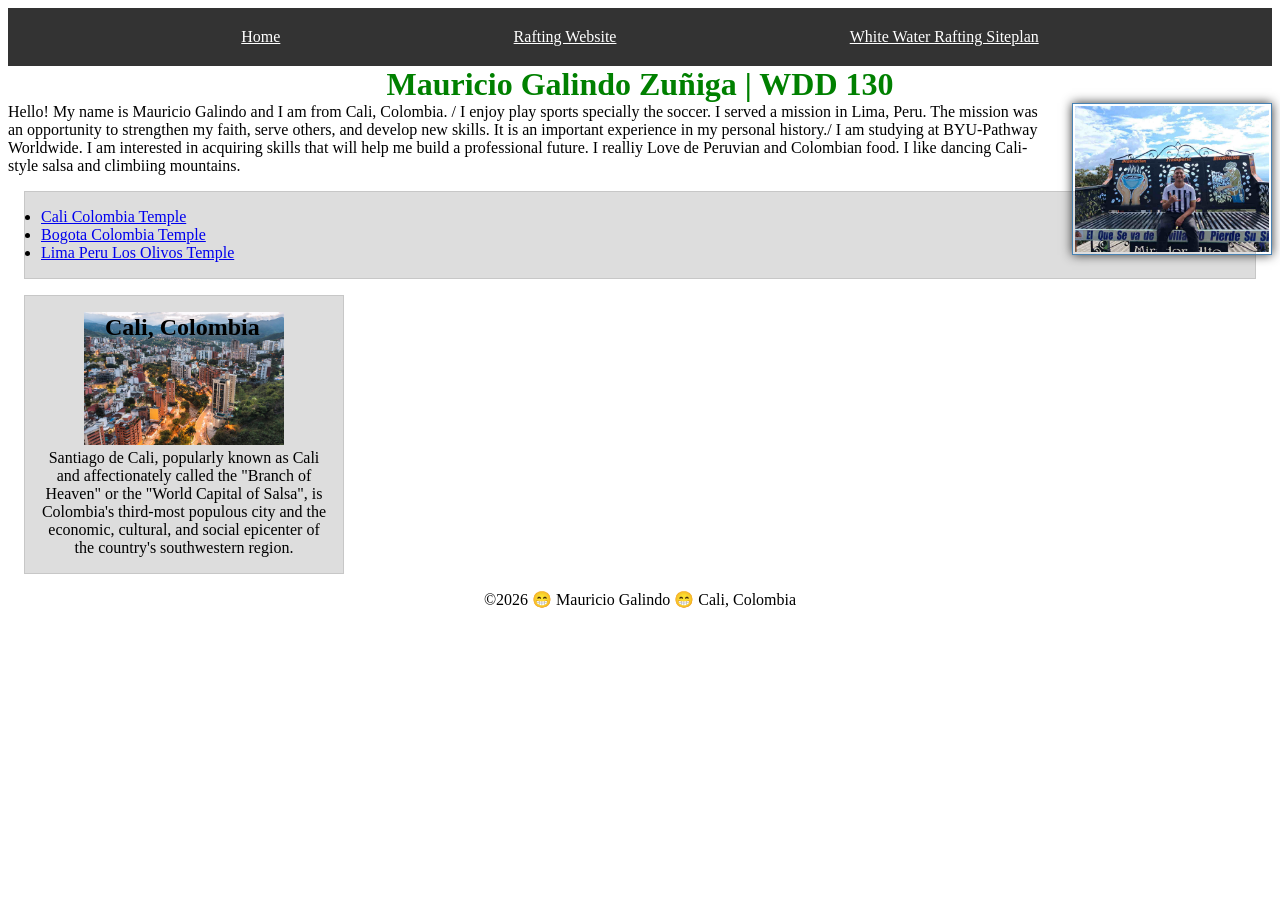
<file: index.html>
<!DOCTYPE html>
<html lang="en">

<head>
    <meta charset="UTF-8">
    <meta name="viewport" content="width=device-width, initial-scale=1.0">
    <title>Mauricio Galindo Zuñiga | WDD 130</title>
    <meta name="description" content="Mauricio Galindo Zuñiga´s BYU-IDaho WDD 130 course page">
    <meta name="author" content="Mauricio Galindo">

    <link rel="stylesheet" href="styles/styles.css">
</head>

<body>
    <header>
        <nav>
            <a href="#">Home</a>
            <a href="wwr/">Rafting Website</a>
            <a href="wwr/site-plan-rafting.html">White Water Rafting Siteplan</a>
        </nav>
    </header>
    <main>
        <h1>Mauricio Galindo Zuñiga | WDD 130</h1>
        <img src="images/profile.jpg" alt="Hello, my name is Mauricio Galindo" width="400">
        <p>Hello! My name is Mauricio Galindo and I am from Cali, Colombia. /
            I enjoy play sports specially the soccer. I served a mission in Lima, Peru. The mission was an opportunity to strengthen my faith, serve others, and develop new skills.
            It is an important experience in my personal history./
            I am studying at BYU-Pathway Worldwide. I am interested in acquiring skills that will help me build a professional future.
            I realliy Love de Peruvian and Colombian food. I like dancing Cali-style salsa and climbiing mountains. </p>
        <ul class="box">
            <li><a href="https://www.churchofjesuschrist.org/temples/details/cali-colombia-temple" target="_blank" rel="noopener">Cali Colombia Temple</a></li>
            <li><a href="https://www.churchofjesuschrist.org/temples/details/bogota-colombia-temple" target="_blank" rel="noopener">Bogota Colombia Temple</a></li>
            <li><a href="https://www.churchofjesuschrist.org/temples/details/lima-peru-los-olivos-temple" target="_blank" rel="noopener">Lima Peru Los Olivos Temple</a></li>
        </ul>
    </main>

    <aside class="box">
        <h2>Cali, Colombia</h2>
        <img src="week02/images/cali_colombia.jpg" alt="Cali, city of Colombia" width="400">
        <p>Santiago de Cali, popularly known as Cali and affectionately called the "Branch of Heaven" or the "World Capital of Salsa", is Colombia's third-most populous city and the economic, cultural, and social epicenter of the country's southwestern region.</p>

    </aside>
    <footer>
        <p>©2026 😁 Mauricio Galindo 😁 Cali, Colombia</p>
    </footer>
</body>

</html>
</file>
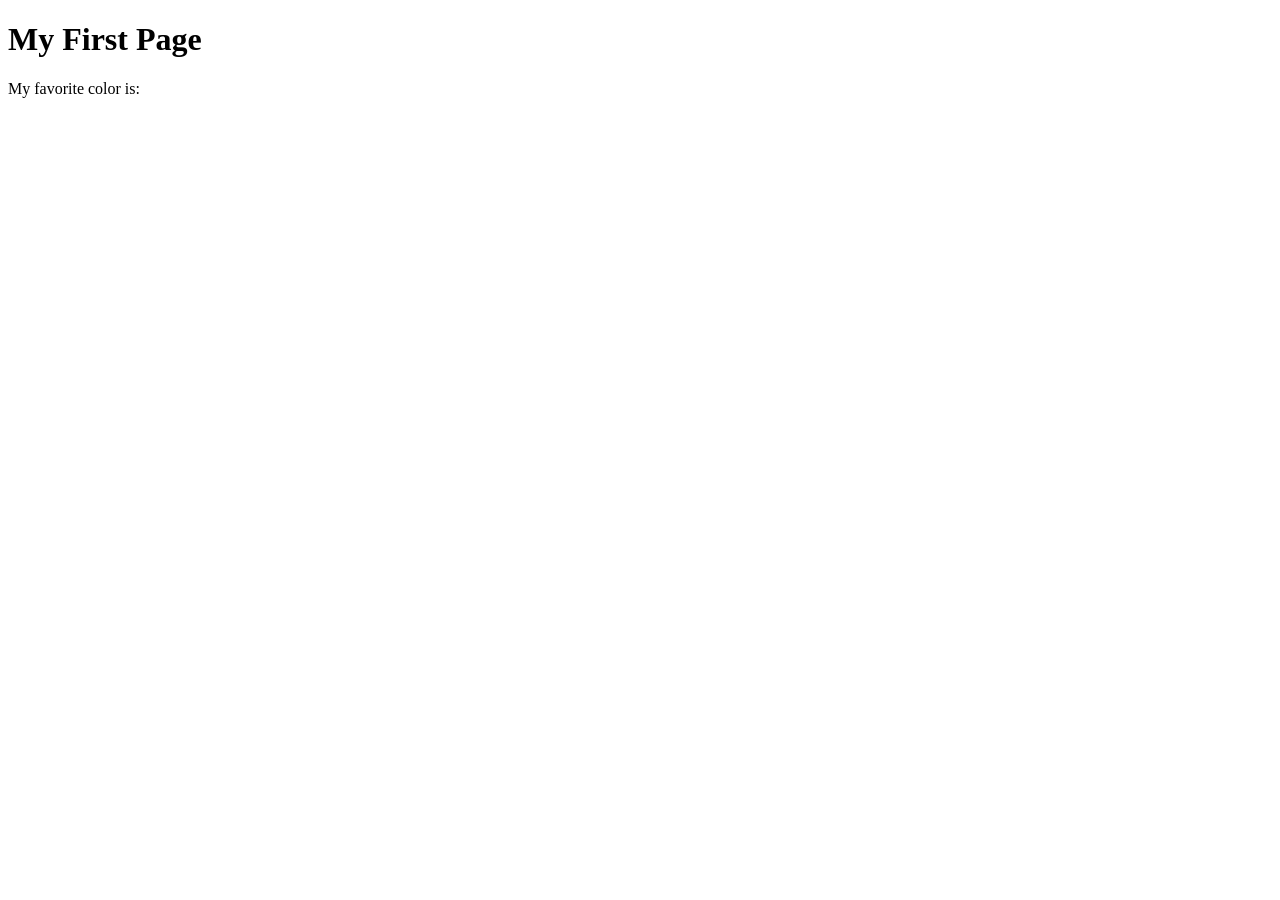
<file: week01/first-page.html>
<!DOCTYPE html>
<html lang="en">

<head>
    <meta charset="UTF-8">
    <meta name="viewport" content="width=device-width, initial-scale=1.0">
    <title>My First Page</title>
</head>

<body>
    <h1>My First Page</h1>
    <p>My favorite color is: </p>
</body>

</html>
</file>
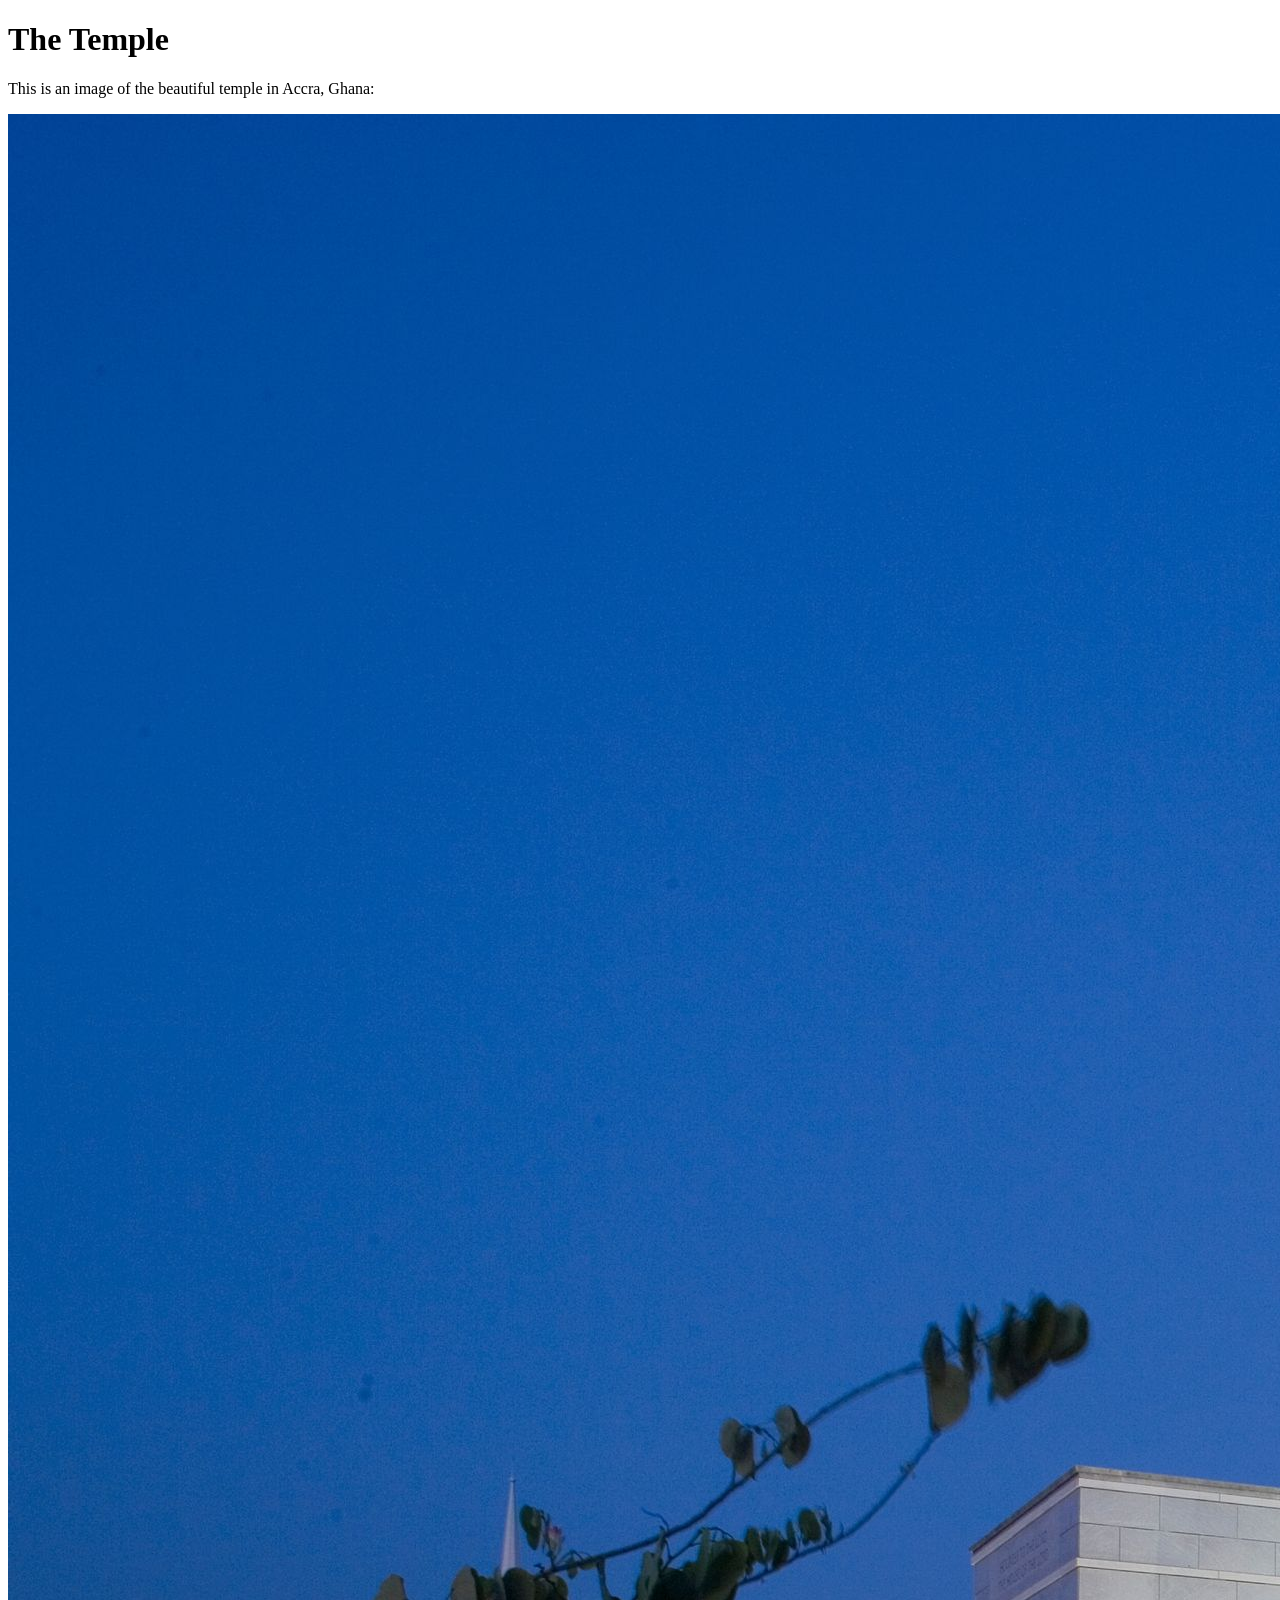
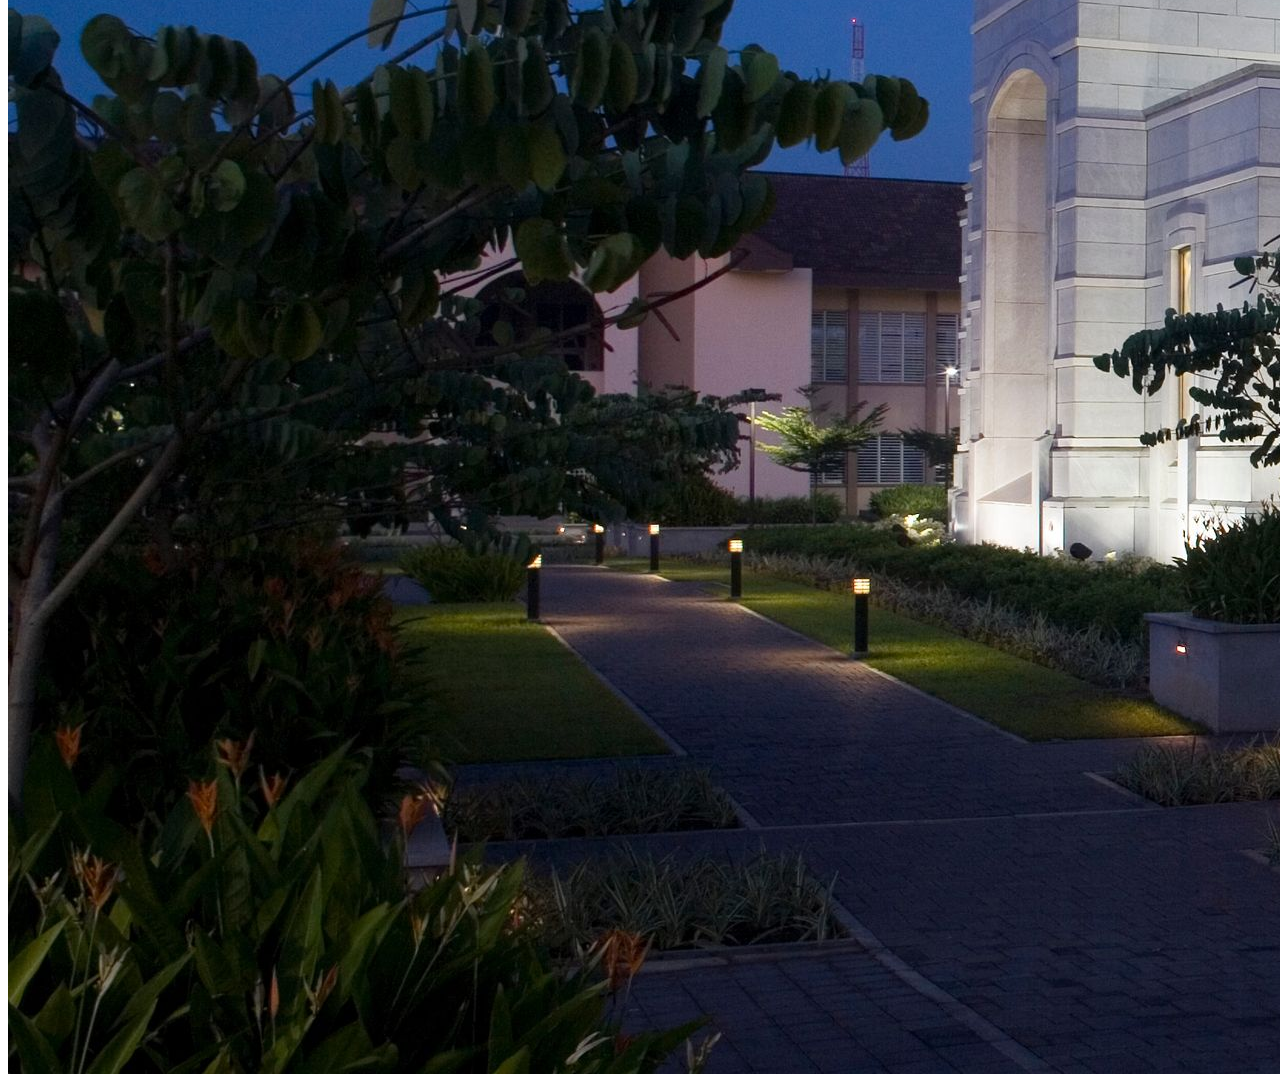
<file: week01/images.html>
<!DOCTYPE html>
<html lang="en">

<head>
    <meta charset="UTF-8">
    <meta name="viewport" content="width=device-width, initial-scale=1.0">
    <title>Temple Image</title>
</head>

<body>
    <h1>The Temple</h1>
    <p>This is an image of the beautiful temple in Accra, Ghana:</p>
    <img src="images/temple-large.jpeg" alt="The Accra Ghana Temple">

</body>

</html>
</file>
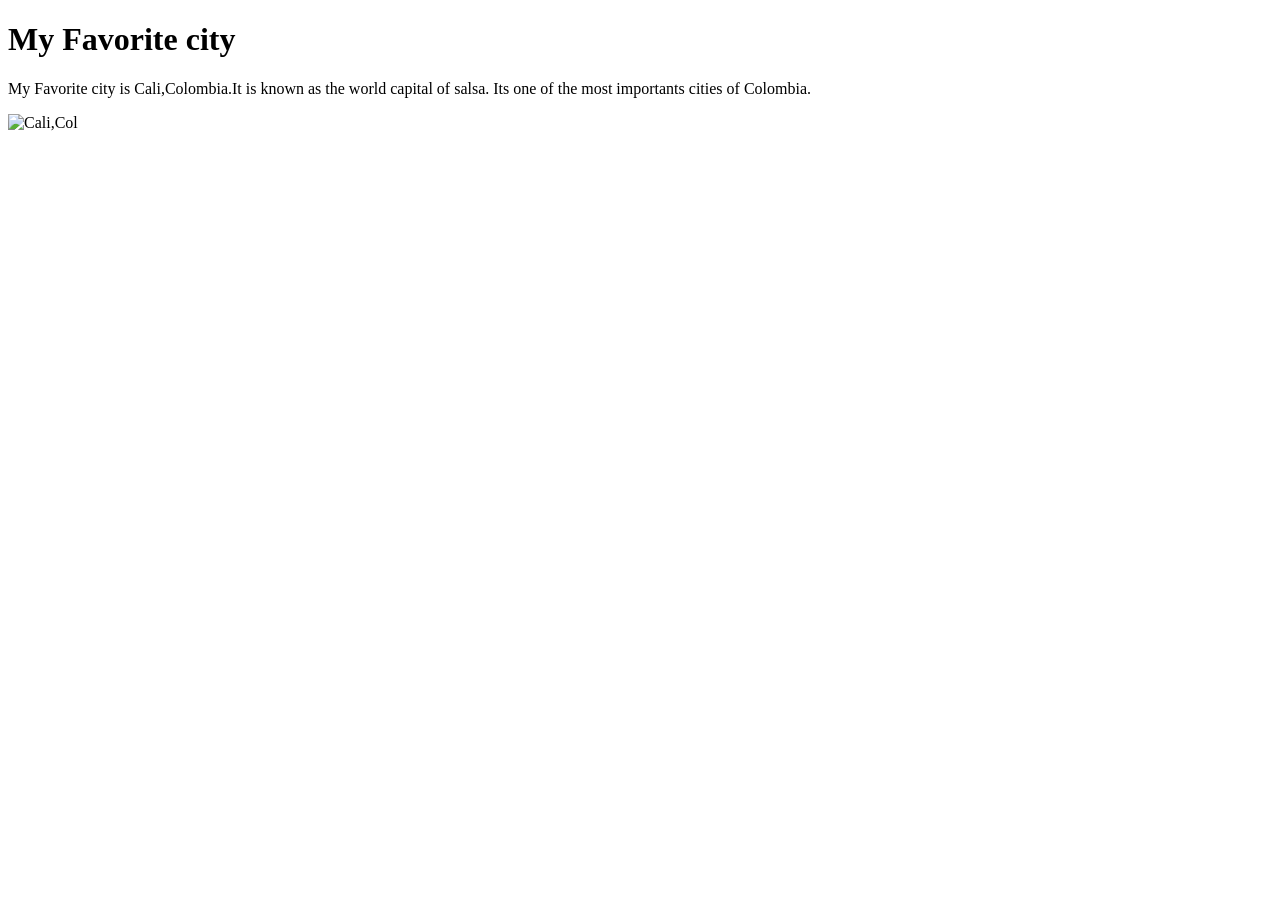
<file: week01/my favorite city.html>
<!DOCTYPE html>
<html lang="en">

<head>
    <meta charset="UTF-8">
    <meta name="viewport" content="width=device-width, initial-scale=1.0">
    <title>Favorite City</title>
</head>

<body>
    <h1> My Favorite city </h1>
    <p> My Favorite city is Cali,Colombia.It is known as the world capital of salsa. Its one of the most importants cities of Colombia. </p>
    <img src"images/Cali_city.jpg" alt="Cali,Col">

</body>

</html>
</file>
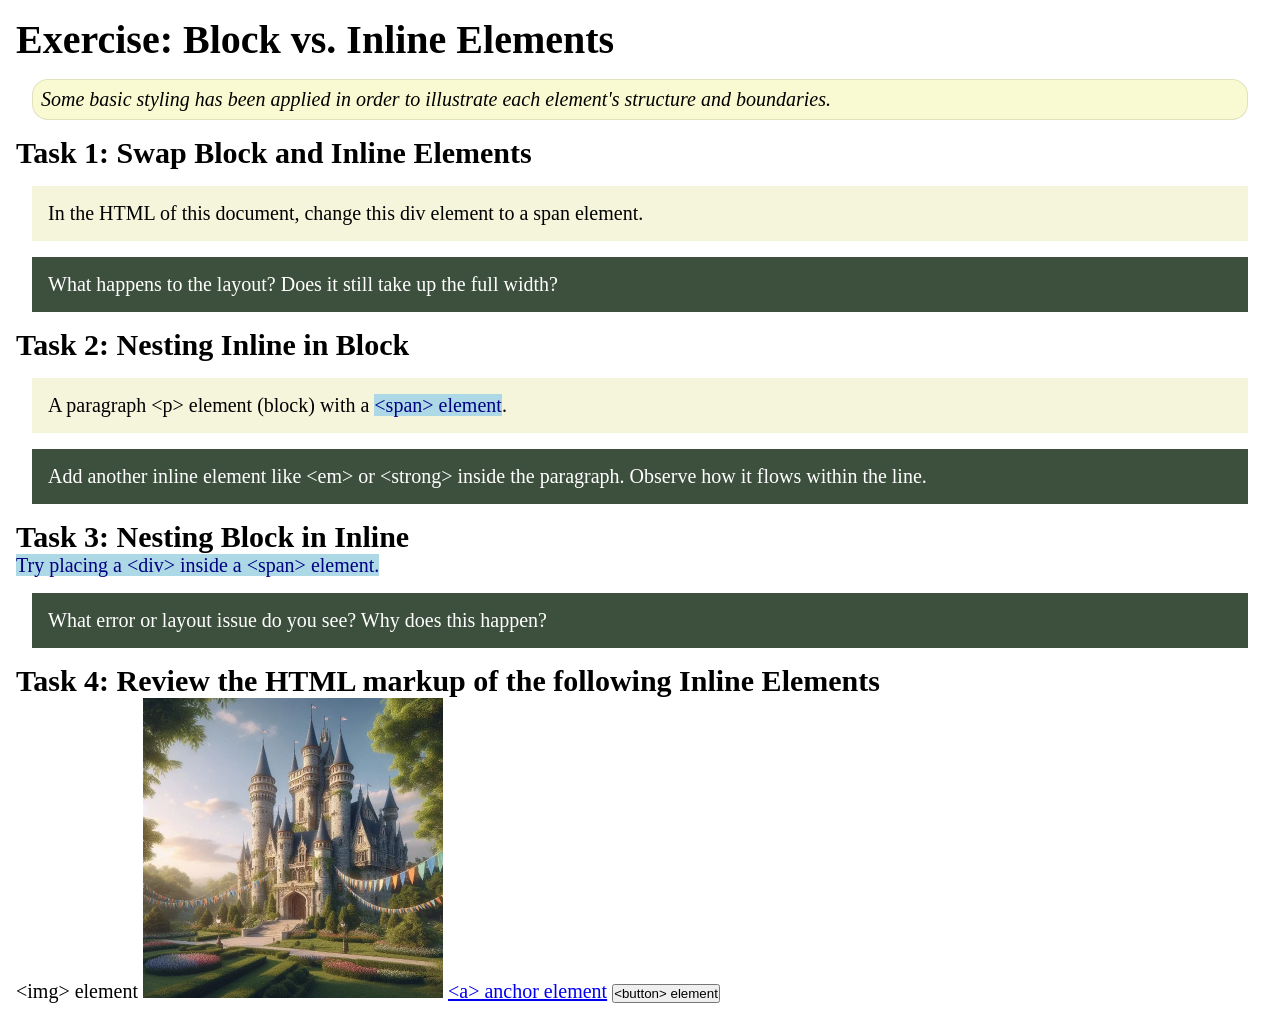
<file: week02/block-vs-inline.html>
<!DOCTYPE html>
<html lang="en">

<head>
    <meta charset="UTF-8">
    <meta name="viewport" content="width=device-width, initial-scale=1.0">
    <title>Exercise: Block vs. Inline Elements</title>
    <link rel="stylesheet" href="styles/block-vs-inline.css">
</head>

<body>
    <main>
        <h1>Exercise: Block vs. Inline Elements</h1>
        <p class="note">Some basic styling has been applied in order to illustrate each element's structure and boundaries.</p>

        <h2>Task 1: Swap Block and Inline Elements</h2>
        <div>In the HTML of this document, change this div element to a span element.</div>

        <p class="question">What happens to the layout? Does it still take up the full width?</p>

        <h2>Task 2: Nesting Inline in Block</h2>
        <p>A paragraph &lt;p&gt; element (block) with a <span>&lt;span&gt; element</span>.</p>
        <p class="question">Add another inline element like &lt;em&gt; or &lt;strong&gt; inside the paragraph. Observe how it flows within the line.</p>

        <h2>Task 3: Nesting Block in Inline</h2>
        <span>Try placing a &lt;div&gt; inside a &lt;span&gt; element.</span>
        <p class="question">What error or layout issue do you see? Why does this happen?</p>

        <h2>Task 4: Review the HTML markup of the following Inline Elements</h2>
        &lt;img&gt; element
        <img src="images/castle.webp" alt="placeholder image (images are inline)" width="300" height="300">
        <a href="https://churchofjesuschrist.org">&lt;a&gt; anchor element</a>
        <button type="button">&lt;button&gt; element</button>
    </main>
</body>

</html>
</file>
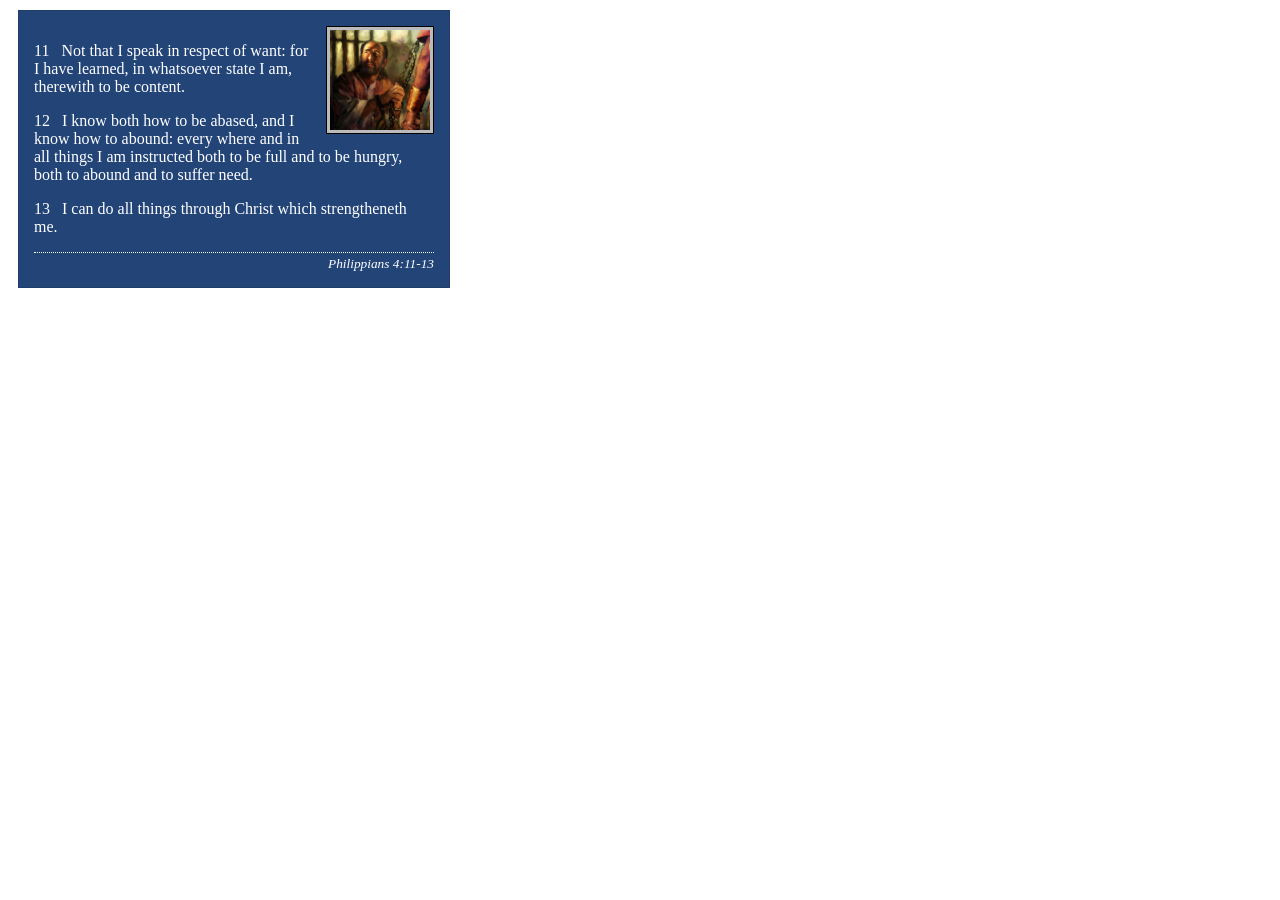
<file: week02/box-model-solution.html>
<!DOCTYPE html>
<html lang="en">

<head>
    <meta charset="UTF-8">
    <meta name="viewport" content="width=device-width, initial-scale=1.0">
    <title>Box Model Activity</title>
    <link rel="stylesheet" href="styles/box-model-solution.css">
</head>

<body>
    <main>
        <div class="callout">
            <img src="images/apostle-paul-imprisoned.webp" alt="Paul the Apostle - Imprisoned in Rome" width="200" height="200">
            <blockquote>
                <p>11 &nbsp; Not that I speak in respect of want: for I have learned, in whatsoever state I am, therewith to be content.</p>
                <p>12 &nbsp; I know both how to be abased, and I know how to abound: every where and in all things I am instructed both to be full and to be hungry, both to abound and to suffer need.</p>
                <p>13 &nbsp; I can do all things through Christ which strengtheneth me.</p>
            </blockquote>
            <cite>Philippians 4:11-13</cite>
        </div>
    </main>
</body>

</html>
</file>
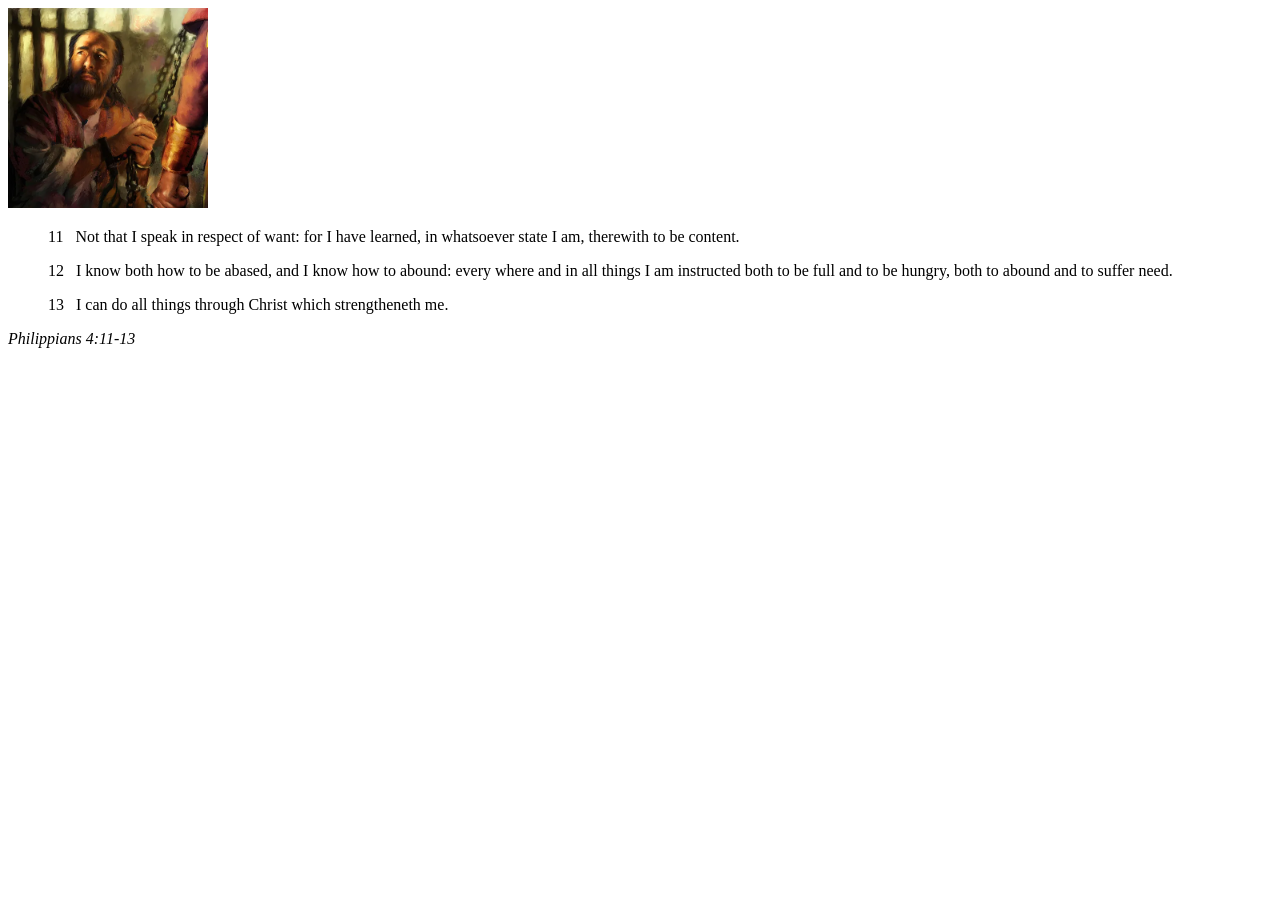
<file: week02/box-model.html>
<!DOCTYPE html>
<html lang="en">

<head>
    <meta charset="UTF-8">
    <meta name="viewport" content="width=device-width, initial-scale=1.0">
    <title>Box Model Activity</title>
</head>

<body>
    <main>
        <div class="callout">
            <img src="images/apostle-paul-imprisoned.webp" alt="Paul the Apostle - Imprisoned in Rome" width="200" height="200">
            <blockquote>
                <p>11 &nbsp; Not that I speak in respect of want: for I have learned, in whatsoever state I am, therewith to be content.</p>
                <p>12 &nbsp; I know both how to be abased, and I know how to abound: every where and in all things I am instructed both to be full and to be hungry, both to abound and to suffer need.</p>
                <p>13 &nbsp; I can do all things through Christ which strengtheneth me.</p>
            </blockquote>
            <cite>Philippians 4:11-13</cite>
        </div>
    </main>
</body>

</html>
</file>
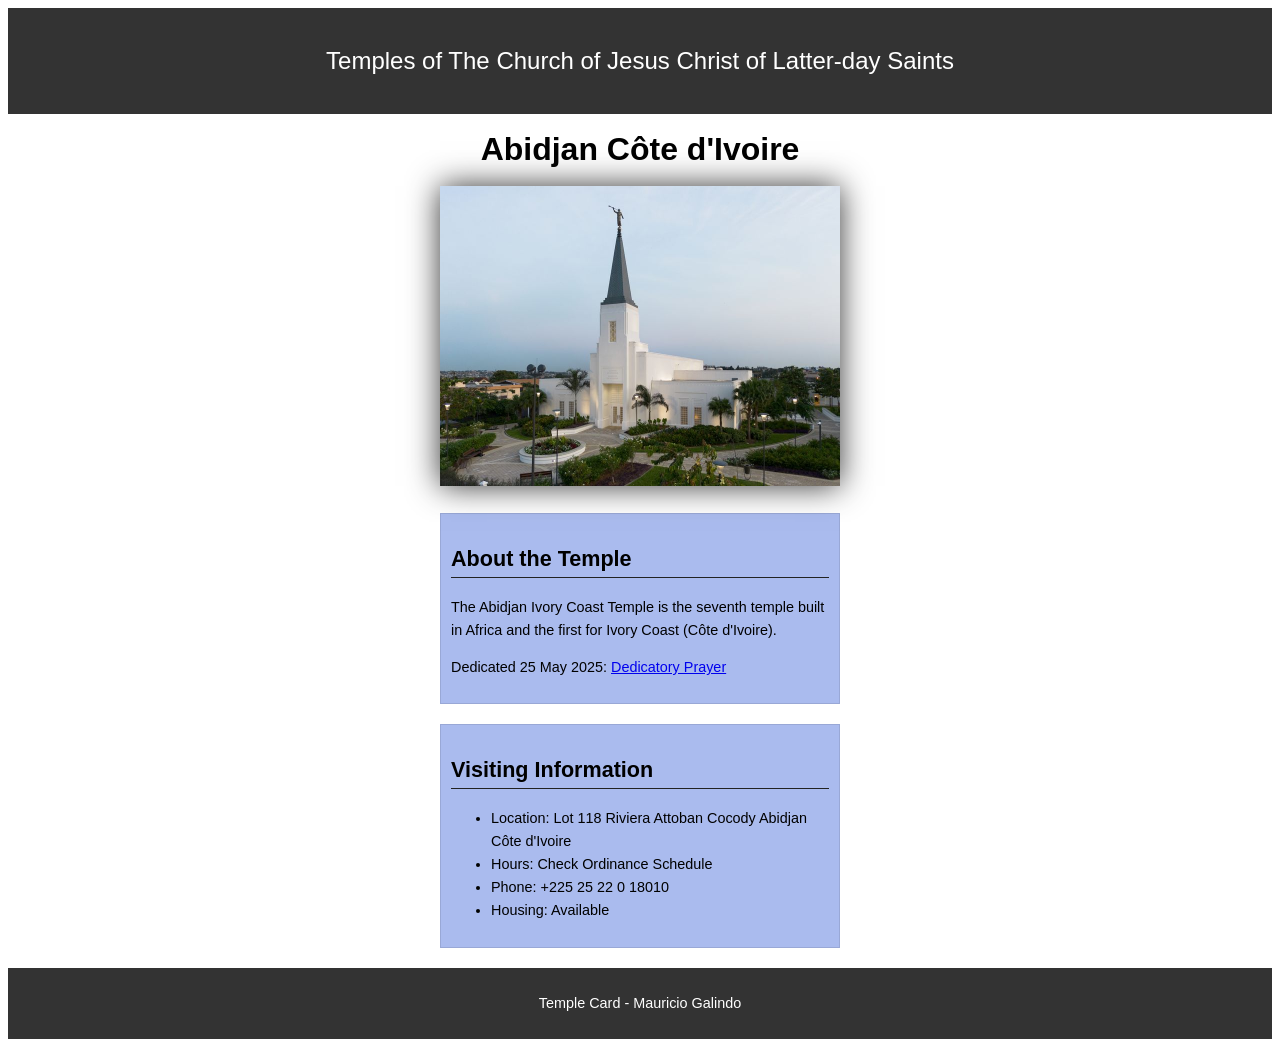
<file: week02/temple.html>
<!DOCTYPE html>
<html lang="en">

<head>
    <meta charset="UTF-8">
    <meta name="viewport" content="width=device-width, initial-scale=1.0">
    <title>Temple Card - Abidjan Côte d'Ivoire</title>
    <link rel="stylesheet" href="styles/temple.css">
</head>

<body>
    <header>
        <p>Temples of The Church of Jesus Christ of Latter-day Saints</p>
    </header>
    <main>
        <h1>Abidjan Côte d'Ivoire</h1>
        <picture>
            <img src="images/abidjan-ivory-coast.jpeg" alt="Abidjan Côte d'Ivoire Temple">
        </picture>
        <section>
            <h2>About the Temple</h2>
            <p>The Abidjan Ivory Coast Temple is the seventh temple built in Africa and the first for Ivory Coast (Côte d'Ivoire).</p>
            <p>Dedicated 25 May 2025: <a href="https://www.churchofjesuschrist.org/temples/dedicatory-prayer/abidjan-ivory-coast-temple/2025-05-25?lang=eng" target="_blank" rel="noopener noreferrer">Dedicatory Prayer</a></p>
        </section>
        <section>
            <h2>Visiting Information</h2>
            <ul>
                <li>Location: Lot 118 Riviera Attoban Cocody Abidjan Côte d'Ivoire</li>
                <li>Hours: Check Ordinance Schedule</li>
                <li>Phone: +225 25 22 0 18010</li>
                <li>Housing: Available</li>
            </ul>
        </section>
    </main>
    <footer>
        <p>Temple Card - Mauricio Galindo</p>
    </footer>
</body>

</html>
</file>
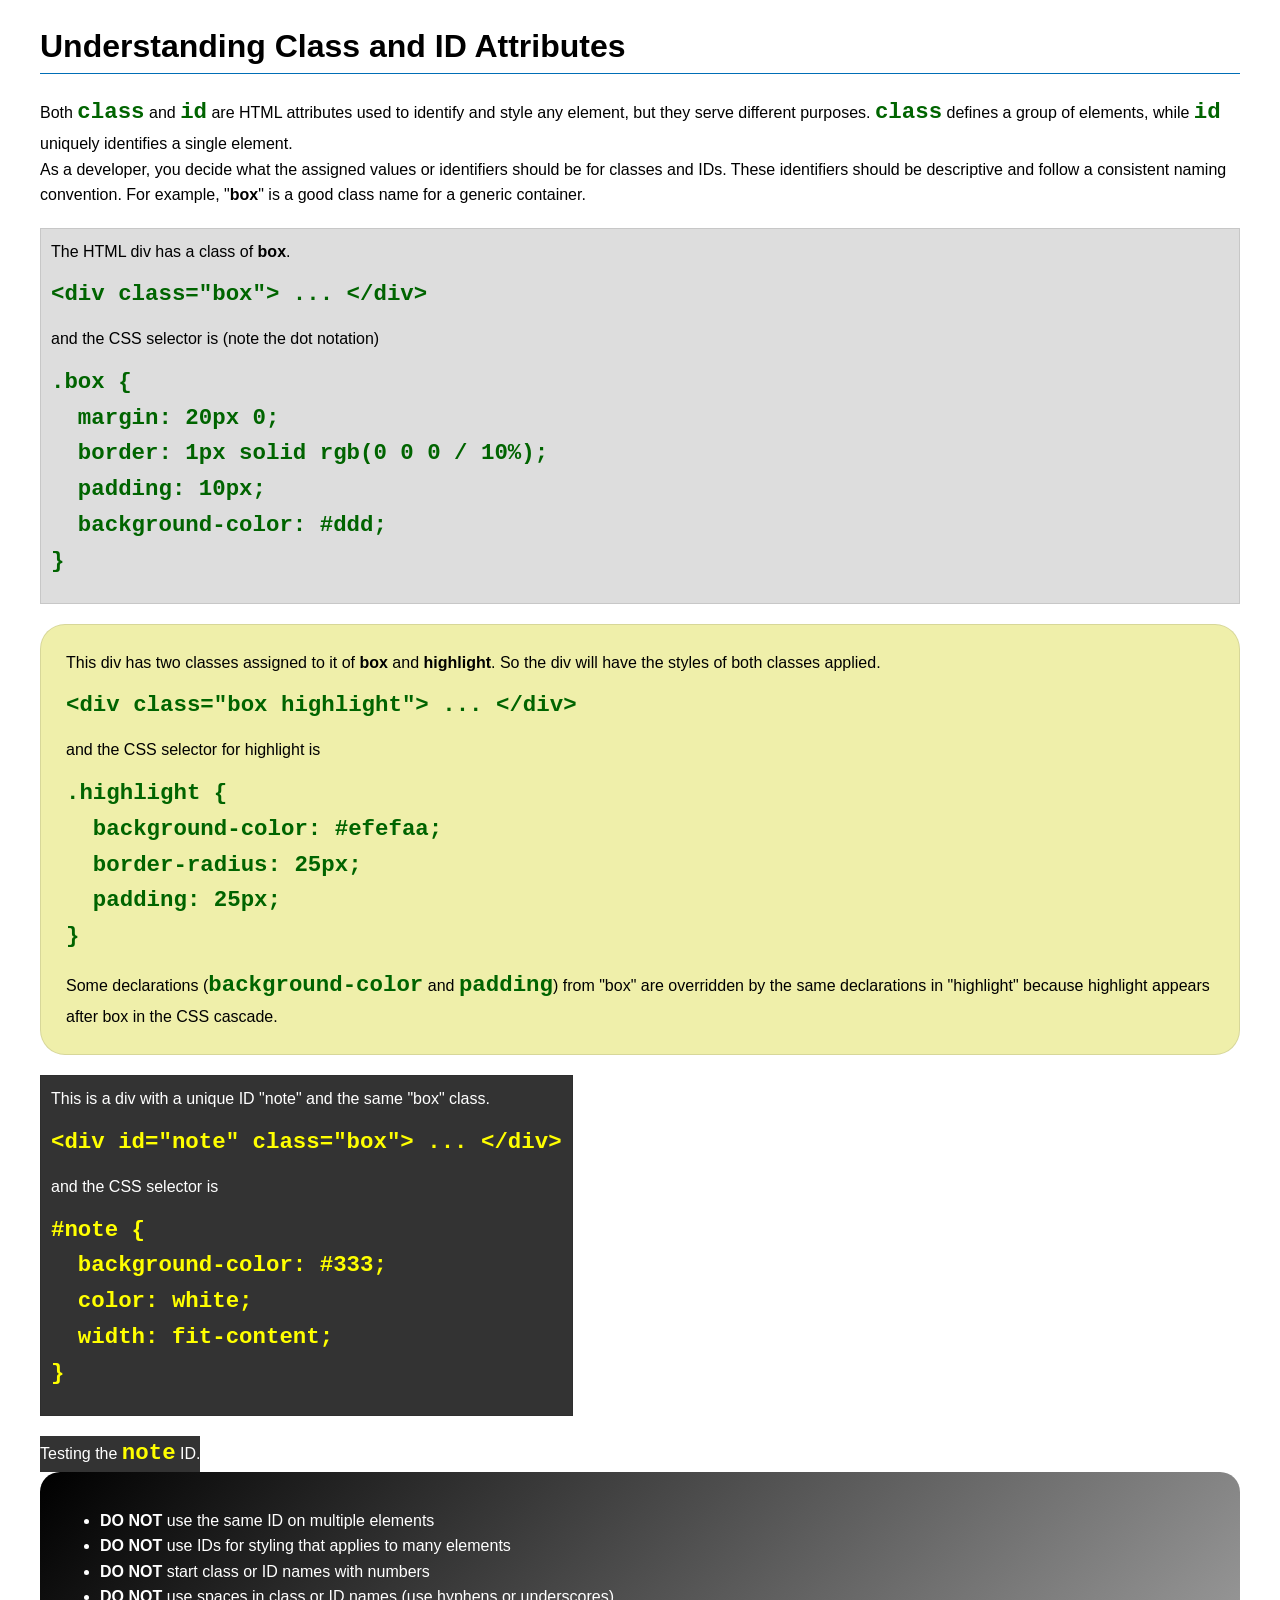
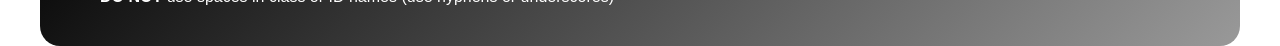
<file: week03/class-and-id.html>
<!DOCTYPE html>
<html lang="en">

<head>
    <meta charset="UTF-8">
    <meta name="viewport" content="width=device-width, initial-scale=1.0">
    <title>Class vs ID Attributes</title>
    <link rel="stylesheet" href="styles/class-and-id.css">
</head>

<body>
    <h1>Understanding Class and ID Attributes</h1>
    <p>Both <code>class</code> and <code>id</code> are HTML attributes used to identify and style any element, but they serve different purposes. <code>class</code> defines a group of elements, while <code>id</code> uniquely identifies a single element.</p>
    <p>As a developer, you decide what the assigned values or identifiers should be for classes and IDs. These identifiers should be descriptive and follow a consistent naming convention. For example, "<strong>box</strong>" is a good class name for a generic container.</p>
    <div class="box">
        <p>The HTML div has a class of <strong>box</strong>.</p>
        <pre><code class="html">&lt;div class="box"&gt; ... &lt;/div&gt;</code></pre>
        and the CSS selector is (note the dot notation)
        <pre><code class="css">.box {
  margin: 20px 0;
  border: 1px solid rgb(0 0 0 / 10%);
  padding: 10px;
  background-color: #ddd; 
}</code></pre>
    </div>

    <div class="box highlight">
        <p>This div has two classes assigned to it of <strong>box</strong> and <strong>highlight</strong>. So the div will have the styles of both classes applied.</p>
        <pre><code class="html">&lt;div class="box highlight"&gt; ... &lt;/div&gt;</code></pre>
        and the CSS selector for highlight is
        <pre><code class="css">.highlight {
  background-color: #efefaa;
  border-radius: 25px;
  padding: 25px;
}</code></pre>
        <p>Some declarations (<code>background-color</code> and <code>padding</code>) from "box" are overridden by the same declarations in "highlight" because highlight appears after box in the CSS cascade.</p>
    </div>

    <div id="note" class="box">
        <p>This is a div with a unique ID "note" and the same "box" class.</p>
        <pre><code class="html">&lt;div id="note" class="box"&gt; ... &lt;/div&gt;</code></pre>
        and the CSS selector is
        <pre><code class="css">#note {
  background-color: #333;
  color: white;
  width: fit-content;
}</code></pre>
    </div>

    <div id="note">
        <p>Testing the <code>note</code> ID.</p>
    </div>

    <section id="best-practice">
        <ul>
            <li><strong>DO NOT</strong> use the same ID on multiple elements</li>
            <li><strong>DO NOT</strong> use IDs for styling that applies to many elements</li>
            <li><strong>DO NOT</strong> start class or ID names with numbers</li>
            <li><strong>DO NOT</strong> use spaces in class or ID names (use hyphens or underscores)</li>
        </ul>
    </section>

</body>

</html>
</file>
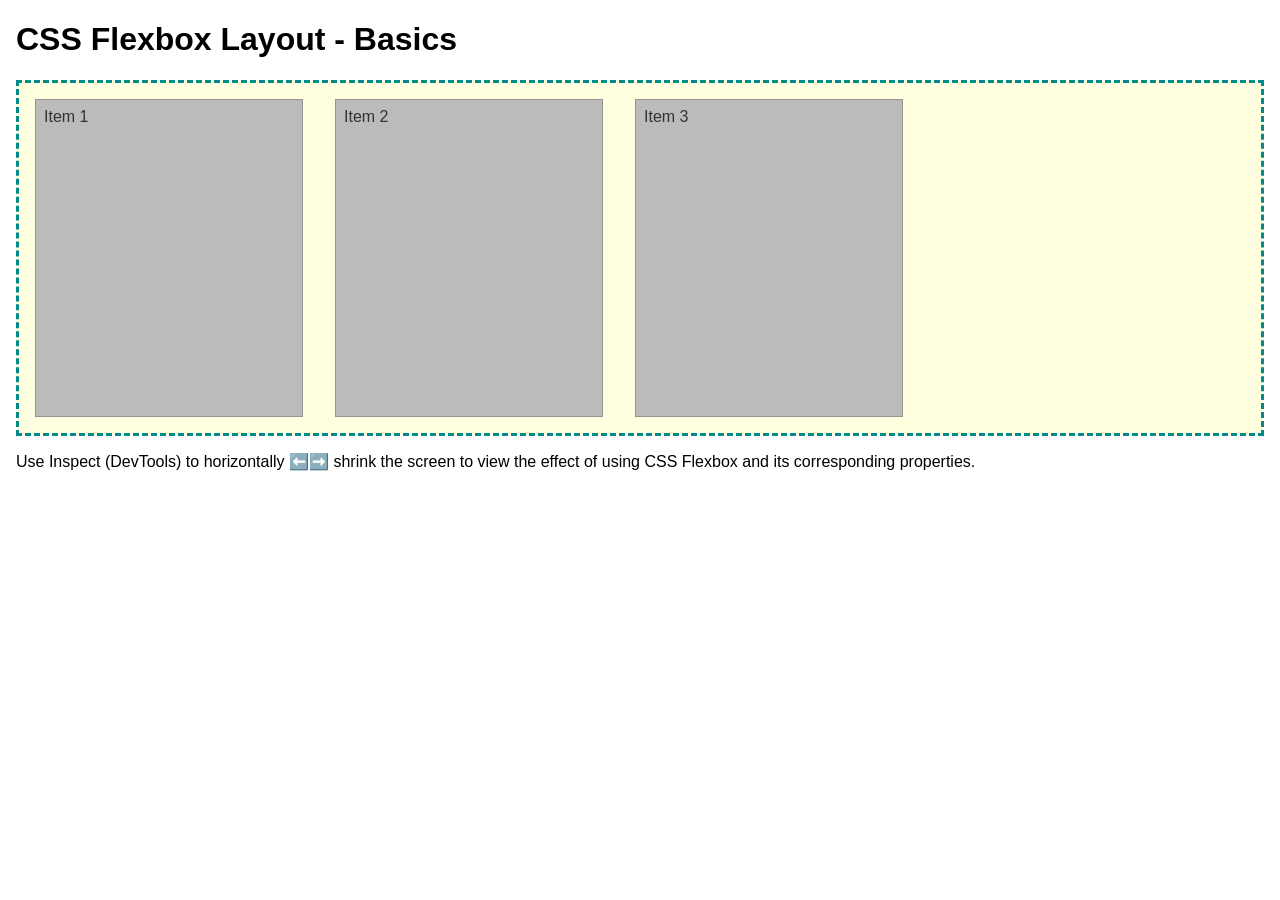
<file: week04/flexbox-layout.html>
<!DOCTYPE html>
<html lang="en">

<head>
    <meta charset="UTF-8">
    <meta name="viewport" content="width=device-width, initial-scale=1.0">
    <title>CSS Flexbox Layout - Basics</title>
    <link rel="stylesheet" href="styles/flexbox.css">
</head>

<body>
    <main>
        <h1>CSS Flexbox Layout - Basics</h1>
        <div class="flex-container">
            <div class="flex-item item1">Item 1</div>
            <div class="flex-item item2">Item 2</div>
            <div class="flex-item item3">Item 3</div>
        </div>
        <p>Use Inspect (DevTools) to horizontally ⬅️➡️ shrink the screen to view the effect of using CSS Flexbox and its corresponding properties.</p>
    </main>
</body>

</html>
</file>
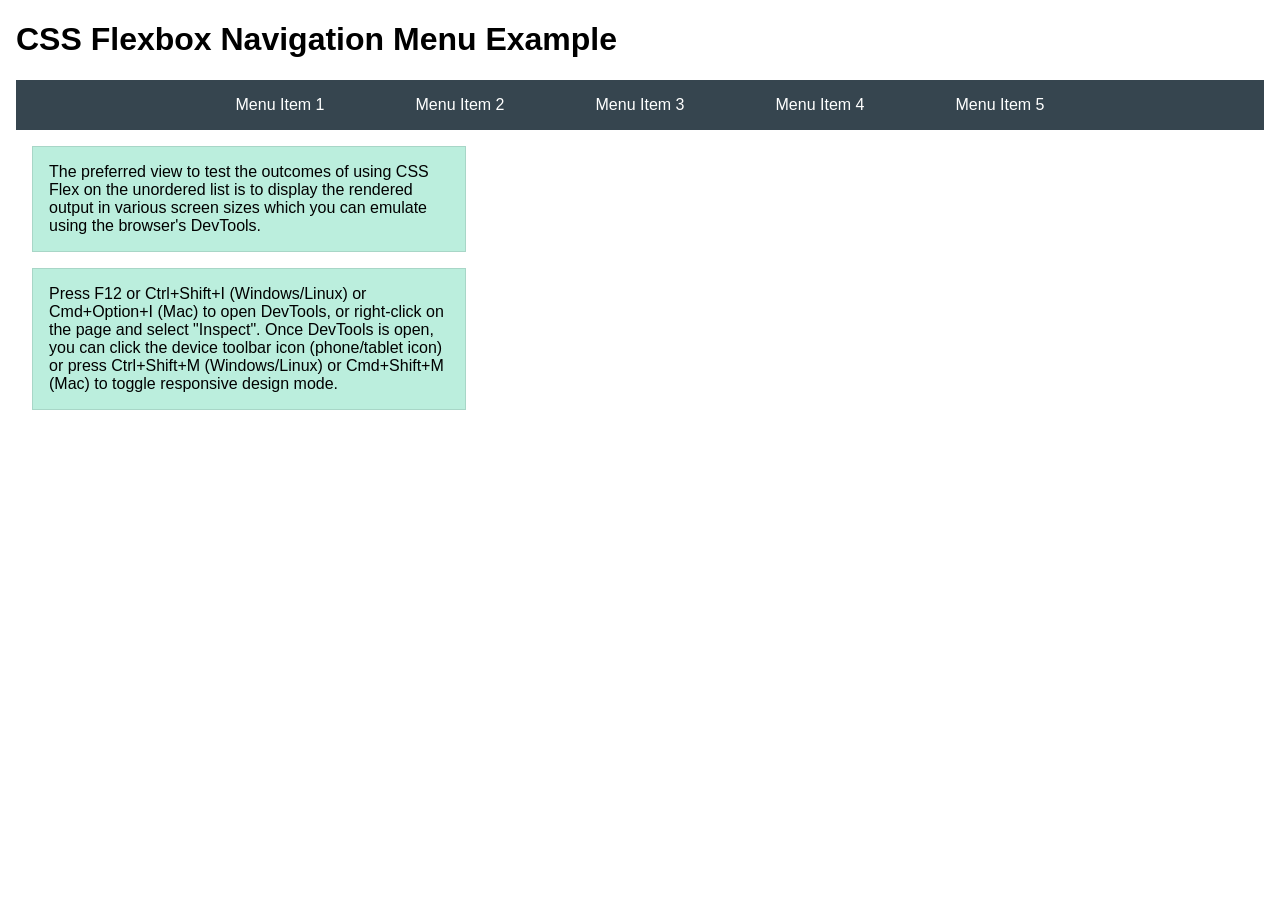
<file: week04/flexbox-menu.html>
<!DOCTYPE html>
<html lang="en">

<head>
    <meta charset="UTF-8">
    <meta name="viewport" content="width=device-width, initial-scale=1.0">
    <title>CSS Flexbox - Navigation Menu</title>
    <link rel="stylesheet" href="styles/flexbox-menu.css">
</head>

<body>
    <main>
        <h1>CSS Flexbox Navigation Menu Example</h1>
        <nav>
            <ul>
                <li><a href="#">Menu Item 1</a></li>
                <li><a href="#">Menu Item 2</a></li>
                <li><a href="#">Menu Item 3</a></li>
                <li><a href="#">Menu Item 4</a></li>
                <li><a href="#">Menu Item 5</a></li>
            </ul>
        </nav>
        <p>The preferred view to test the outcomes of using CSS Flex on the unordered list is to display the rendered output in various screen sizes which you can emulate using the browser's DevTools.</p>

        <p>Press F12 or Ctrl+Shift+I (Windows/Linux) or Cmd+Option+I (Mac) to open DevTools, or right-click on the page and select "Inspect". Once DevTools is open, you can click the device toolbar icon (phone/tablet icon) or press Ctrl+Shift+M (Windows/Linux) or Cmd+Shift+M (Mac) to toggle responsive design mode.</p>
    </main>
</body>

</html>
</file>
<file: styles/styles.css>
* {
    margin: 0;
    padding: 0;
    box-sizing: border-box;
}

nav {
    background-color: #333;
    padding: 10px;
    display: flex;
    align-items: center;
    justify-content: space-evenly;
}

body {
    font-size: 16px;
    font-family: Times, serif, Arial, sans-serif;
    display: block;
    margin: 8px;

}

main {
    max-width: fit-content;
}

nav a {
    color: white;
    padding: 10px;
    display: block;

}

h1 {
    color: green;
    text-align: center;
}

aside {
    width: 20rem;
    margin: 1rem;
    border: 1px solid rgb(0 0 0 / 0.2);
    /* 1 */
    padding: 1rem;
    background-color: #eee;
    color: #333;
    text-align: center;
    position: relative;
}

p {
    padding: 0;
}

aside img {
    width: 200px;
    height: auto;

}

aside h2 {
    color: #000;
    position: absolute;
    top: 18px;
    left: 80px;
}

main img {
    width: 200px;
    height: auto;
    box-shadow: 0 0 10px #333;
    padding: 2px;
    border: 1px solid steelblue;
    float: right;
    margin: 0 0 1rem 1rem;
}

footer {
    margin-top: 15px;
    border-top: 1px #000;
    text-align: center;
}

/* Class Selectors */
.box {
    margin: 1rem;
    border: 1px solid rgb(0 0 0 / 10%);
    padding: 1rem;
    background-color: #ddd;
    color: #000;
}
</file>
<file: week02/styles/block-vs-inline.css>
* {
    margin: 0;
    padding: 0;
}

body {
    font-size: 20px;
    margin: 1rem;
}

p,
div {
    background-color: beige;
    margin: 1rem;
    padding: 1rem;
}

span {
    color: navy;
    background-color: lightblue;
}

code {
    margin: 0;
    padding: 0;
    color: green;
    font-size: 1.2rem;
}

.note {
    font-style: italic;
    background-color: lightgoldenrodyellow;
    border-radius: 1rem;
    border: 1px solid rgb(0 0 0 / 10%);
    margin: 1rem;
    padding: .5rem;
}

.question {
    background-color: #3d503d;
    color: #fff;
}
</file>
<file: week02/styles/box-model-solution.css>
.callout {
    max-width: 400px;
    margin: 10px;
    border: 1px solid rgb(0 0 0 / 10%);
    padding: 15px;
    background-color: #247;
    color: #fff;
}

.callout img {
    float: right;
    margin: 0 0 10px 15px;
    border: 1px solid #000;
    padding: 3px;
    background-color: #bbb;
    width: 100px;
    height: auto;
}

blockquote {
    margin: 0;
}

cite {
    display: block;
    border-top: 1px dotted #fff;
    padding-top: 3px;
    text-align: right;
    font-size: smaller;
}
</file>
<file: week02/styles/temple.css>
body {
    font-family: Arial, sans-serif;
    line-height: 1.6;
}

header,
footer {
    background-color: #333;
    color: #fff;
    padding: 10px;
    text-align: center;
    font-size: 1.5rem;
}

main {
    width: 400px;
    margin: 0 auto;
}

h1 {
    margin: 10px;
    text-align: center;
}

h2 {
    border-bottom: 1px solid #222;
}

img {
    width: 100%;
    height: auto;
    box-shadow: 0 0 30px #333;
}

section {
    margin: 20px 0;
    border: 1px solid rgb(0 0 0 /10%);
    padding: 10px;
    background-color: #abe;
    font-size: .9rem;

}

section p {}

footer {
    font-size: .9rem;
}
</file>
<file: week03/styles/class-and-id.css>
body {
    font-family: Arial, sans-serif;
    line-height: 1.6;
    margin: 0;
    padding: 0 40px;
}

h1 {
    border-bottom: 1px solid rgb(0 110 182);
    padding-bottom: 0;
}

p {
    margin: 0;
}

code {
    color: darkgreen;
    font-weight: 700;
    font-size: 1.4rem;
}

/* Class examples - can be reused */
.box {
    margin: 20px 0;
    border: 1px solid rgb(0 0 0 / 10%);
    padding: 10px;
    background-color: #ddd;
    /* this is shorthand for #dddddd */
}

.highlight {
    background-color: #efefaa;
    border-radius: 25px;
    padding: 25px;
}

/* ID examples - should be unique */

#note {
    background-color: #333;
    color: white;
    width: fit-content;
}

#note code {
    color: yellow;
}

#best-practice {
    background: linear-gradient(135deg, #000 0%, #999 100%);
    color: white;
    border-radius: 20px;
    padding: 20px;
}
</file>
<file: week04/styles/flexbox.css>
body {
    font-family: Helvetica, Arial, sans-serif;
    margin: 1rem;
}

.flex-container {
    border: 3px dashed darkcyan;
    background-color: lightyellow;
    display: flex;
    flex-wrap: wrap;
}

.flex-item {
    width: 250px;
    margin: 1rem;
    border: 1px solid rgb(0 0 0 / 20%);
    padding: 0.5rem;
    background-color: #bbb;
    color: #333;
}

.item1 {
    min-height: 100px;
}

.item2 {
    min-height: 200px;
}

.item3 {
    min-height: 300px;
}
</file>
<file: week04/styles/flexbox-menu.css>
body {
    font-family: Helvetica, Arial, sans-serif;
    margin: 1rem;
}

nav {
    background-color: #36454f;
}

nav ul {
    list-style-type: none;
    display: flex;
    flex-wrap: wrap;
    max-width: 900px;
    margin: 0 auto;
    padding: 0;
    justify-content: space-around;
    align-items: center;
}

nav a {
    display: block;
    color: #fff;
    text-align: center;
    padding: 1rem;
    text-decoration: none;
}

p {
    margin: 1rem;
    border: 1px solid rgb(0 0 0 / 10%);
    padding: 1rem;
    background-color: #bed;
    max-width: 400px;
}
</file>
